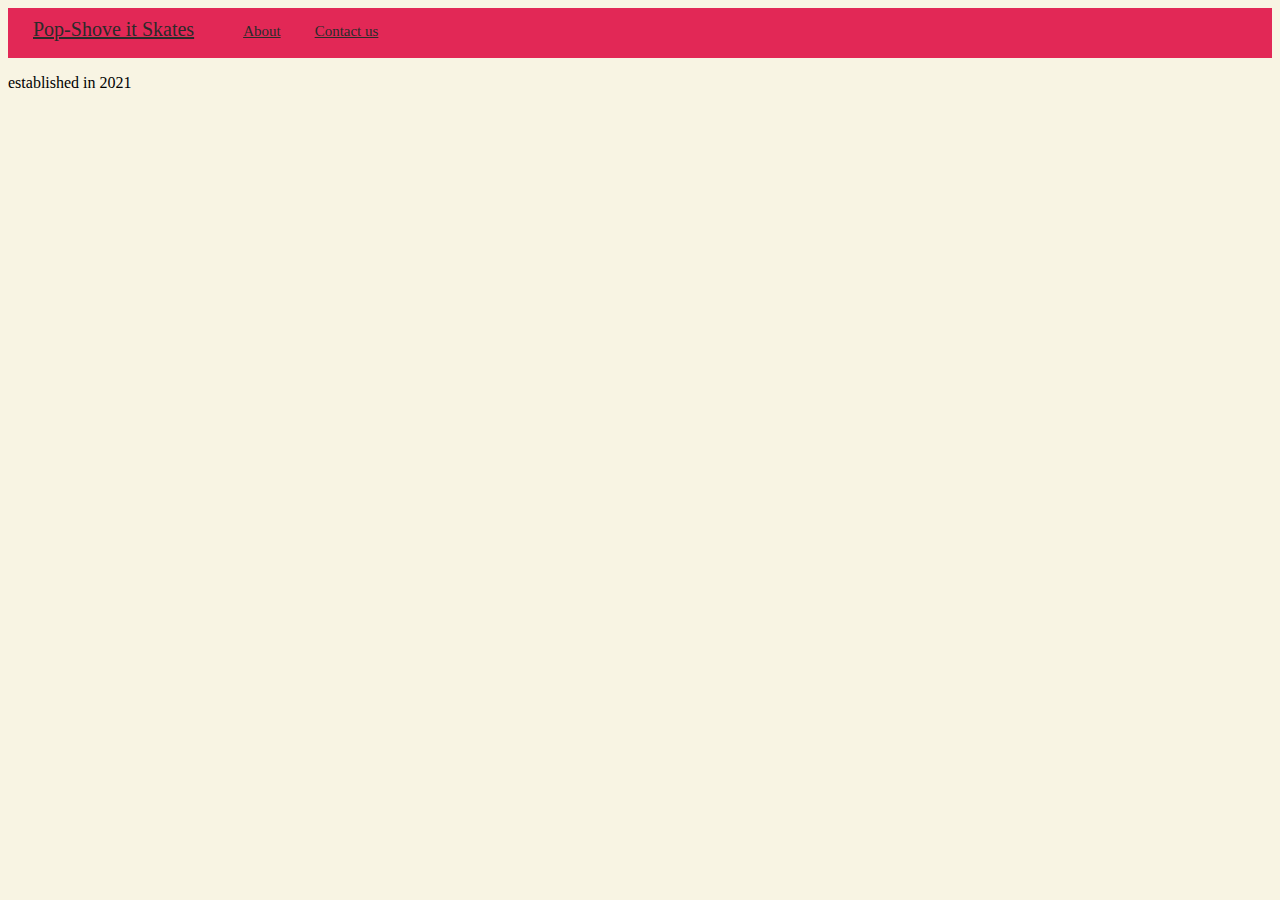
<file: about.html>
<!DOCTYPE html>
<html lang="en">
  <head>
    <meta charset="UTF-8">
    <meta name="viewport" content="width=device-width, initial-scale=1">
    <link href="CSS/style.css" rel="stylesheet">
    <title>pop shove-it</title>
  </head>
  <body>
    <header>
      <nav>
        <a href="index.html" class="title">Pop-Shove it Skates</a>
        <a href="about.html" class="subtitle">About</a>
        <a href="contact.html" class="subtitle">Contact us</a>
      </nav>
    </header>
    <main>
      <section>
        <p>established in 2021</p>
      </section>
    </main>
  </body>
</html>
</file>
<file: CSS/style.css>
/* you can change any of the default styles below */

* {
  background-color: #F8F4E3;
}

header {
  position: sticky;
  top: 0;
}

nav {
  height: 30px;
  background-color: #E22856;
  padding: 10px;
  border: 2px;
}

main {
  background-color: #F8F4E3;
}

.box {
  margin-left: 530px;
  margin-right: 530px;
  margin-top: 50px;
}

.desc {
  float: right;
  color: #2A2B2A;
  font-size: 10px;
  width: 200px;
  height: 300px;
  border: solid #E22856;
  margin: 2px;
  padding: 2px;
}

img {
  width: 200px;
  height: 300px;
  margin: 2px;
  padding: 2px;
}

.title{
  font-size: 20px;
  background-color: #E22856;
  margin: 15px;
}

.subtitle{
  font-size: 15px;
  margin-left: 30px;
  background-color: #E22856;

}

.subtitle:link{
  color: #2A2B2A;
}

.subtitle:hover{
  color: #929087;
}

.subtitle:visited{
  color: #E3B7B6;
}

.title:link{
  color: #2A2B2A;
}

.title:hover{
  color: #929087;
}

.title:visited{
  color: #E3B7B6;
}
</file>
